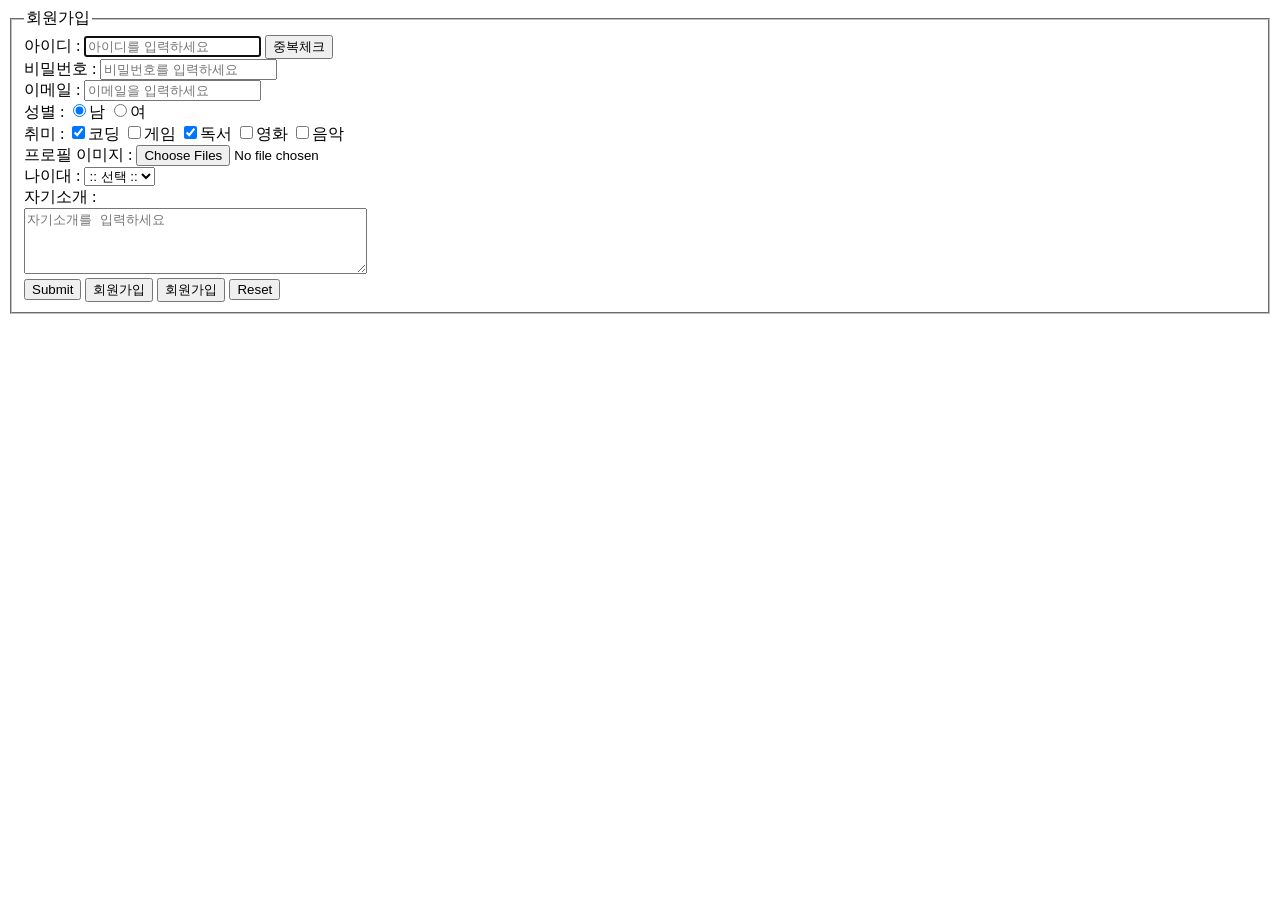
<file: join.html>
<!DOCTYPE html>
<html lang="en">

<head>
    <meta charset="UTF-8">
    <meta name="viewport" content="width=device-width, initial-scale=1.0">
    <title>input 태그</title>
</head>

<body>
    <fieldset>
        <legend>회원가입</legend>
        <!-- input태그의 기본 타입은 text (생략가능) -->
        <div>
            <label>아이디 : <input type="text" autofocus placeholder="아이디를 입력하세요"></label>
            <input type="button" value="중복체크">
        </div>
        <div>
            <label>비밀번호 : <input type="password" placeholder="비밀번호를 입력하세요"></label>
        </div>
        <div>
            <!-- 나중에 정규식으로 대체 -->
            <label>이메일 : <input type="email" placeholder="이메일을 입력하세요"></label>
        </div>
        <div>
            성별 :
            <label><input type="radio" name="gender" value="male" checked>남</label>
            <label><input type="radio" name="gender" value="female">여</label>
        </div>
        <div>
            취미 :
            <label><input checked type="checkbox" name="hobby" value="coding">코딩</label>
            <label><input type="checkbox" name="hobby" value="game">게임</label>
            <label><input checked type="checkbox" name="hobby" value="reading">독서</label>
            <label><input type="checkbox" name="hobby" value="movie">영화</label>
            <label><input type="checkbox" name="hobby" value="music">음악</label>
        </div>
        <div>
            프로필 이미지 :
            <input type="file" accept="image/*" multiple>
        </div>

        <div>
            나이대 :
            <select name="age">
                <option> :: 선택 ::</option>
                <option value="10">10대</option>
                <option value="20">20대</option>
                <option value="30">30대</option>
                <option value="40">40대</option>
                <option value="50">50대</option>
                <option value="60">60대</option>
            </select>
        </div>

        <div>
            자기소개 :
            <div><textarea rows="4" cols="40" placeholder="자기소개를 입력하세요"></textarea></div>
        </div>

        <div>
            <!-- submit과 reset은 나중에 from 태그와 연계해서 사용(jsp) -->
            <!-- input 버튼과 버튼태그는 큰 차이 없음 -->
            <input type="submit">
            <input type="button" value="회원가입">
            <button>회원가입</button>
            <input type="reset">
            
        </div>
    </fieldset>
</body>

</html>
</file>
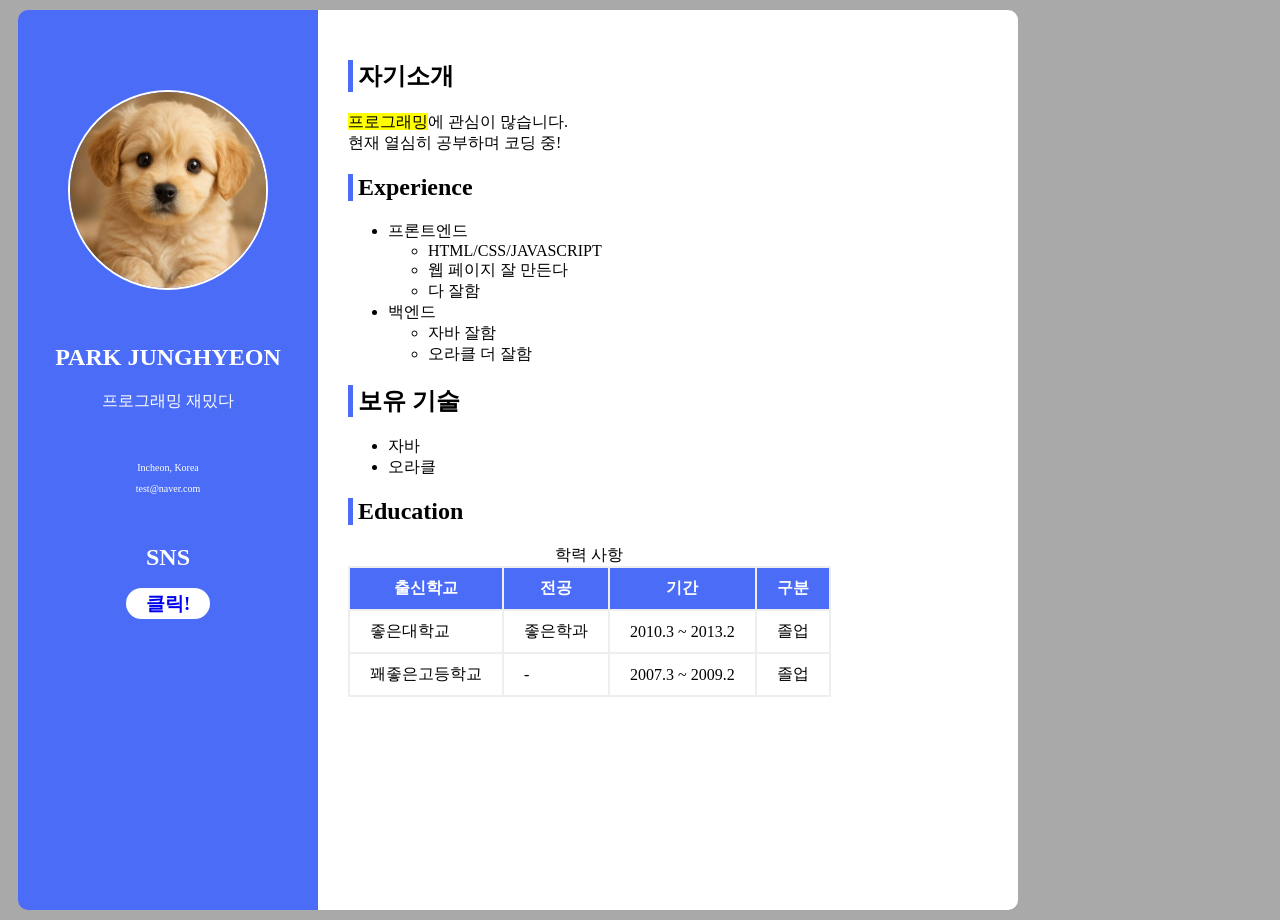
<file: introduction/introduce.html>
<!doctype html>
<html lang="ko">
<head>
	<title>온라인 프로필</title>
	<meta charset="utf-8">
    <link rel="stylesheet" href="style.css">
  
</head>

<body style="background-color: darkgray;">
    <div id="container">
        <!-- 사이드바 -->
        <aside>
            <div id="namecard">
                <img src="01.jpg" alt="">
                <h1>PARK JUNGHYEON</h1>    
                <p>프로그래밍 재밌다</p>
            </div>
            <div id="detail">
                <p>Incheon, Korea</p>
                <p>test@naver.com</p>                                 
            </div>
            <div id="sns">
                <h2>SNS</h2>
                <h3><a href="#">클릭!</a></h3>
            </div>           
        </aside>
        <div id="main">
            <section>
                <h2 class="subtitle">자기소개</h2>
                <p><mark>프로그래밍</mark>에 관심이 많습니다. <br>현재 열심히 공부하며 코딩 중!</p>
            </section>

            <!-- 경력 -->
            <section>
                <h2 class="subtitle">Experience</h2>
                <ul>
                    <li>프론트엔드
                        <ul>
                            <li>HTML/CSS/JAVASCRIPT </li>
                            <li>웹 페이지 잘 만든다 </li>
                            <li>다 잘함</li> 
                        </ul>
                    </li>
                    <li>백엔드
                        <ul>
                            <li>자바 잘함 </li>
                            <li>오라클 더 잘함</li>
                        </ul>                        
                    </li>
                </ul>             
            </section>

            <!-- 숙련도 -->
            <section>
                <h2 class="subtitle">보유 기술</h2>
                <!-- <li style="list-style: none;">  -->
                    <ul>
                        <li>자바 </li>
                        <li>오라클</li>
                    </ul>                        
                <!-- </li> -->
            </section>

            <!-- 학력 -->
            <section>
                <h2 class="subtitle">Education</h2>
                <table>
                  <caption>학력 사항</caption>
                  <thead>
                      <tr>
                          <th>출신학교</th>
                          <th>전공</th>
                          <th>기간</th>
                          <th>구분</th>
                      </tr>
                  </thead>
                  <tbody>
                      <tr>
                          <td>좋은대학교</td>
                          <td>좋은학과</td>
                          <td>2010.3 ~ 2013.2</td>
                          <td>졸업</td>
                      </tr>
                      <tr>
                          <td>꽤좋은고등학교</td>
                          <td> - </td>
                          <td>2007.3 ~ 2009.2</td>
                          <td>졸업</td>
                      </tr>
                  </tbody>
                </table>
            </section>
        </div>        
    </div>
</body>
</html>
</file>
<file: introduction/style.css>
#container{
            width: 1000px;
            min-height: 100vh;
            margin: 10px;
            display: flex;
            border-radius: 10px;
            overflow: hidden;
        }
        aside{
            width: 300px;
            text-align: center;
            background-color: #4a6cf7;
            color: white;
        }
        #main{
            width: 700px;
            box-sizing: border-box;
            padding: 30px;
            background-color: white;
        }
        img{
            width: 70%;
            border: 2px solid white;
            border-radius: 50%;
            margin: 30px;
        }
        .subtitle{
            border-left: 5px solid #4a6cf7;
            padding-left: 5px;
        }
        table,tr,th,td{
            padding: 10px 20px;
            border: 2px solid #eee;
            border-collapse: collapse;
        }
        thead{
            color: white;
            background-color: #4a6cf7;
        }
        aside>div{
            margin: 50px 10px;
        }
        #detail{
            font-size: 10px;
        }
        a{
            background-color: white;
            text-decoration: none;
            padding: 5px 20px;
            border-radius: 20px;
        }
</file>
